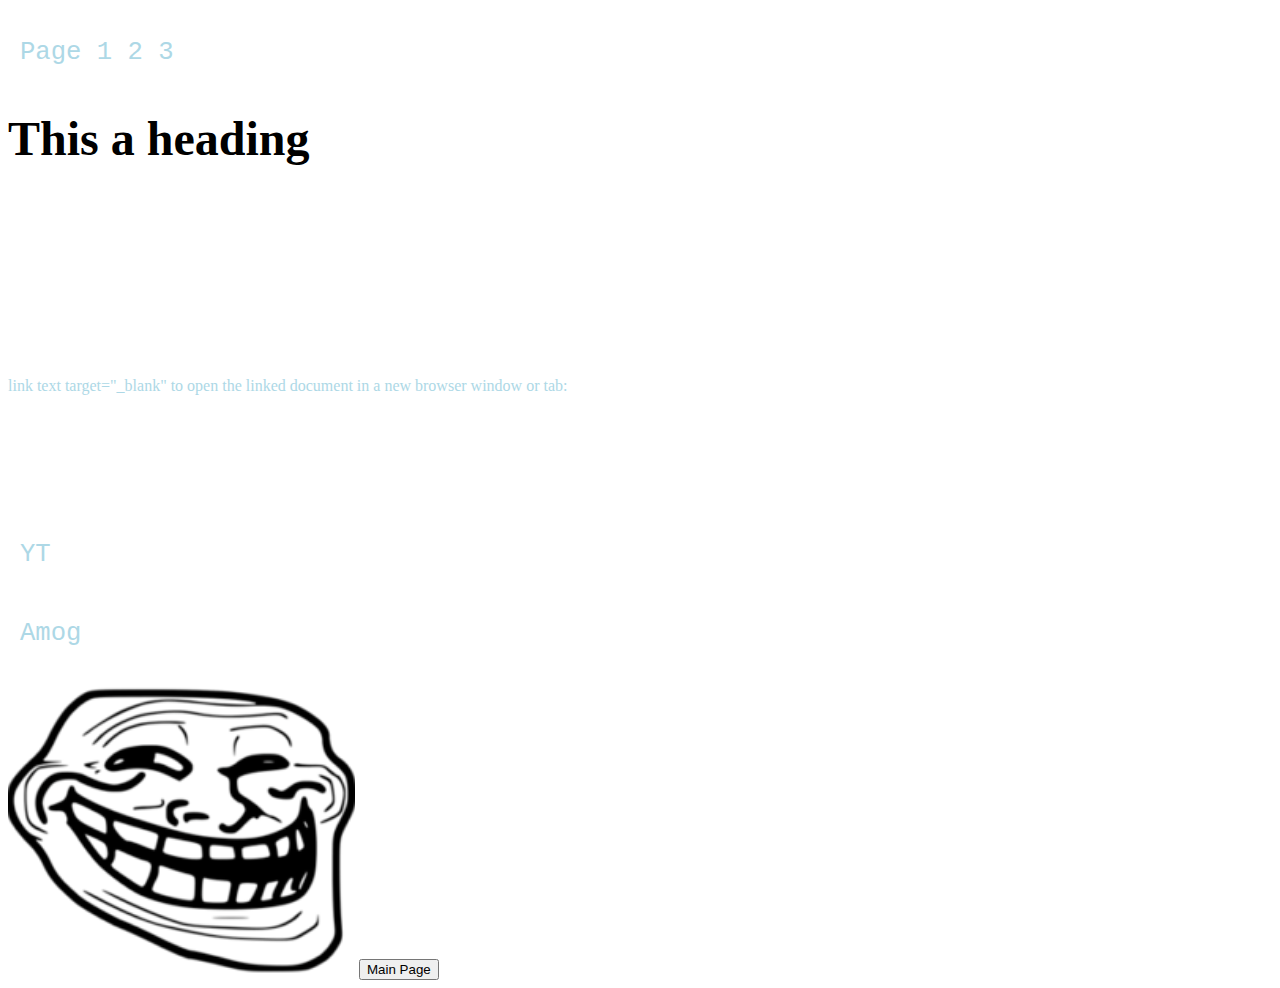
<file: WEB-1/Main-Page/page-2/Page-2.html>
<!DOCTYPE html>
<html>
    <head>
      <title>Page 2</title>
      <link rel="stylesheet" href="styles.css">
    </head>
    <body>
      <p><a href="Main.html">Page 1</a> <a href="/Main-Page/page-2/Page-2.html">2</a> <a href="/Main-Page/page-2/page-3/page-3.html">3</a></p>
        <h1>This a heading</h1>
        <h2>This is a padded border (around me) ^^^</h2>
        <p>This a paragraph</p>
        <a href="https://www.youtube.com/">link text</a>
        <a href="https://www.youtube.com/" target="_blank">target="_blank" to open the linked document in a new browser window or tab: </a>
        <h2>Absolute URLS</h2>
        <!--Absolute URLs-->
        <p><a href="https://www.youtube.com/">YT</a></p>
        <!--Relative URLs-->
        <p><a href="/Main-Page/Main.html">Amog </a></p>
        <!--Relative URL with image-->
        <a href="/Main-Page/Main.html">
            <img src="Trollface_non-free (copy).jpg"  alt="Main site" style="width:347px; height:288px;">
        </a>

        <button onclick="document.location='/Main-Page/Main.html'">Main Page</button>
    
    </body>
</html>
</file>
<file: WEB-1/Main-Page/page-2/styles.css>
div {
background-image: url('/download (1).jpeg');
}
h1 {color: black; font-family: verdana; font-size: 300%;}
p {color: white; font-family: courier; font-size: 160%; border: 2px solid white; padding: 10px;}
h2 {color: white; font-family: courier; font-size: 160%; border: 2px solid white; padding: 10 px; margin: 50px;}

a:link {
color: lightblue;
background-color: transparent;
text-decoration: none;
}
a:visited {
color: white;
background-color: transparent;
text-decoration: none;
}
a:hover {
color: MediumSeaGreen;
background-color: transparent;
text-decoration: underline;
}
a:active {
color: yellow
background-color: transparent;
text-decoration: underline;
}
</file>
